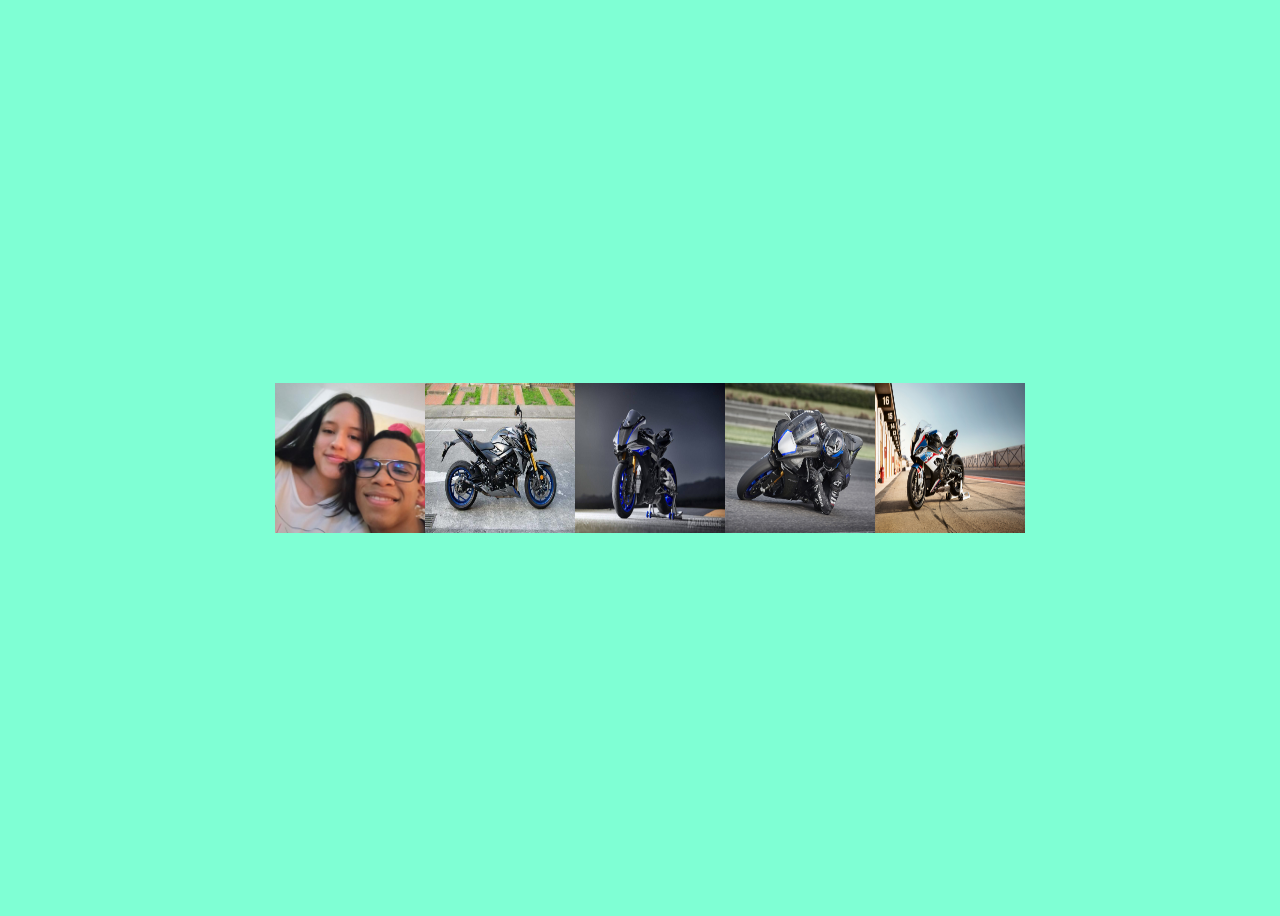
<file: HTML-CSS/2 Imagenes Apiladas/index.html>
<!DOCTYPE html>
<html lang="es">
<head>
    <meta charset="UTF-8">
    <meta http-equiv="X-UA-Compatible" content="IE=edge">
    <meta name="viewport" content="width=device-width, initial-scale=1.0">
    <title>ImagenesApiladas</title>
    <link rel="stylesheet" href="estilos.css">
</head>
<body>
    <div class="imagenesContainer">
        <div class="imagen">
            <img src="img/Pau.jpg" alt="Pau">
            <span class="nombre">
                <span class="text">Pau</span>
            </span>
        </div>
        <div class="imagen">
            <img src="img/gsxs750.jpg" alt="gsxs750">
            <span class="nombre">
                <span class="text">gsxs750</span>
            </span>
        </div>
        <div class="imagen">
            <img src="img/r1m.jpg" alt="r1m">
            <span class="nombre">
                <span class="text">r1m</span>
            </span>
        </div>
        <div class="imagen">
            <img src="img/r1m2.jpg" alt="r1m2">
            <span class="nombre">
                <span class="text">r1m2</span>
            </span>
        </div>
        <div class="imagen">
            <img src="img/s1000rr.jpg" alt="s1000rr">
            <span class="nombre">
                <span class="text">s1000rr</span>
            </span>
        </div>
    </div>
</body>
</html>
</file>
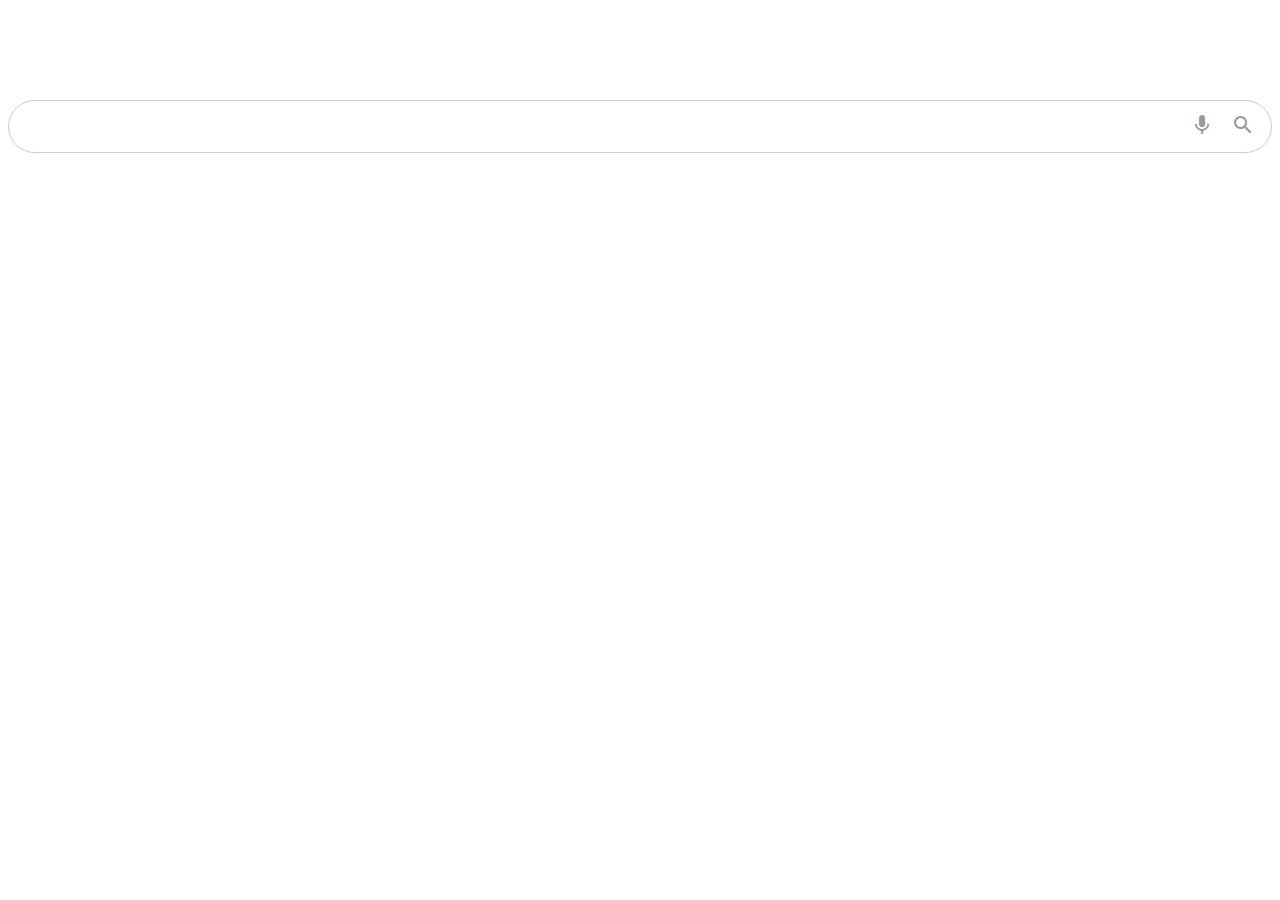
<file: HTML-CSS/3 Barra busqueda/index.html>
<!DOCTYPE html>
<html lang="es">
<head>
    <meta charset="UTF-8">
    <meta http-equiv="X-UA-Compatible" content="IE=edge">
    <meta name="viewport" content="width=device-width, initial-scale=1.0">
    <title>Barra de navegación</title>
    <link rel="stylesheet" href="style.css">
    <link href="https://fonts.googleapis.com/icon?family=Material+Icons"
      rel="stylesheet">
    <link rel="shortcut icon" href="Pau.jpg" type="image/x-icon">
</head>
<body>
    <div class="search-bar">
        <input type="text">
        <div class="actions">
            <button><span class="material-icons">mic</span></button>
            <button><span class="material-icons">search</span></button>
        </div>
    </div>
</body>
</html>
</file>
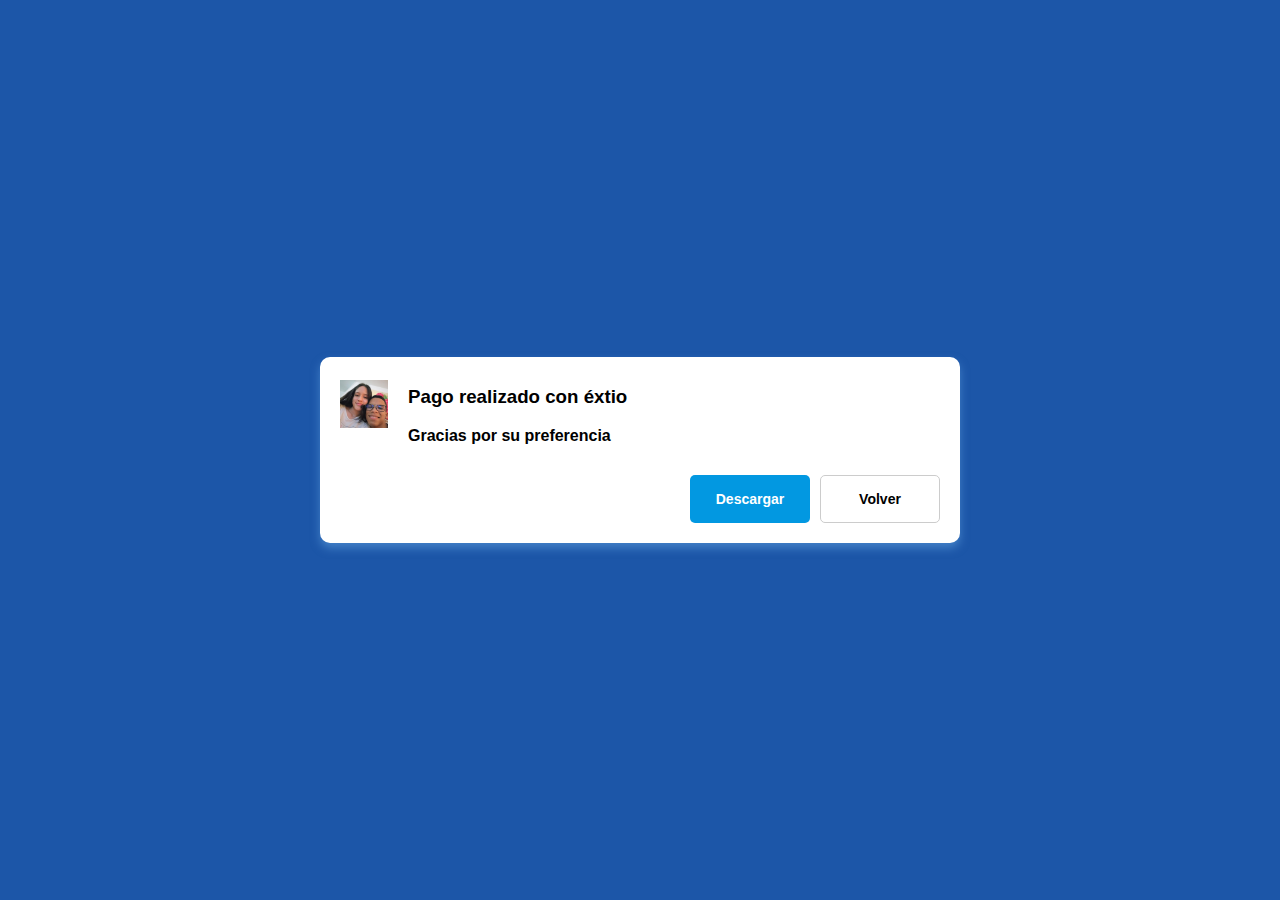
<file: HTML-CSS/4 Confirmado/index.html>
<!DOCTYPE html>
<html lang="es">
<head>
    <meta charset="UTF-8">
    <meta http-equiv="X-UA-Compatible" content="IE=edge">
    <meta name="viewport" content="width=device-width, initial-scale=1.0">
    <title>Confirmado</title>
    <link rel="stylesheet" href="style.css">
</head>
<body>
    <div class="contenedor">
        <div class="sub-contenedor">
            <div class="contenido">
                <div class="icono">
                    <img src="Pau.jpg" alt="Pau" width="48">
                </div>
                <div class="mensaje">
                    <div class="titulo">
                        <h3>
                            Pago realizado con éxtio
                        </h3>
                        <div class="texto">
                            Gracias por su preferencia
                        </div>
                    </div>
                </div>
            </div>
            <div class="actions">
                <button class="btn-descargar">Descargar</button>
                <button class="btn-volver">Volver</button>
            </div>
        </div>
    </div>
</body>
</html>
</file>
<file: HTML-CSS/2 Imagenes Apiladas/estilos.css>
body {
    font-family: sans-serif;
    background-color: aquamarine;
}

.imagenesContainer {
    display: flex;
    justify-content: center;
    align-items: center;
    height: 100vh;
}

.imagenesContainer .imagen {
    position: relative;
    margin-right: -20px;
    display: inline-flex;
    flex-direction: column;
}

.imagenesContainer .imagen img {
    width: 150px;
    height: 150px;
    margin: 10px;
    transition: transform 0.3s ease-in-out;
}

.imagenesContainer .imagen .nombre {
    position: absolute;
    background-color: black;
    border-radius: 5px;
    color: white;
    display: none;
    min-width: 100px;
    width: 150px;
    top: -40px;
    padding: 10px 15px;
}

.imagenesContainer .imagen .nombre .text {
    display: inline-block;
    text-overflow: ellipsis;
    overflow: hidden;
    white-space: nowrap;
    margin: 0 auto;
    width: 150px;
    text-align: center;
    box-sizing: border-box;
}

.imagenesContainer .imagen:hover .nombre {
    display: inline-block;
    transform: translateY(-20px);
}

.imagenesContainer .imagen .nombre::before {
    content: "";
    position: absolute;
    width: 1px;
    height: 1px;
    left: 40%;
    bottom: -20px;
    border-top: 10px solid black;
    border-left: 10px solid transparent;
    border-right: 10px solid transparent;
    border-bottom: 10px solid transparent;
}

.imagenesContainer .imagen:hover img {
    transform: translateY(-3px);
}

@media (max-width: 680px) {
    .imagenesContainer {
        flex-direction: column;
        height: 180vh;
    }
}
</file>
<file: HTML-CSS/3 Barra busqueda/style.css>
.material-icons {
    font-family: 'Material Icons';
    font-weight: normal;
    font-style: normal;
    font-size: 24px;  /* Preferred icon size */
    display: inline-block;
    line-height: 1;
    text-transform: none;
    letter-spacing: normal;
    word-wrap: normal;
    white-space: nowrap;
    direction: ltr;
    /* Support for all WebKit browsers. */
    -webkit-font-smoothing: antialiased;
    /* Support for Safari and Chrome. */
    text-rendering: optimizeLegibility;
    /* Support for Firefox. */
    -moz-osx-font-smoothing: grayscale;  
    /* Support for IE. */
    font-feature-settings: 'liga';
}

body {
    font-family: sans-serif;
}

.search-bar {
    border: solid 1px #ccc;
    border-radius: 30px;
    display: flex;
    flex-direction: row;
    align-items: center;
    padding: 5px 10px;
    margin: 100px auto;
}

.search-bar:focus-within {
    border: solid 1px #aaa;
    box-shadow: 0px 2px 5px rgba(0, 0, 0, 0.2);
}

.search-bar input {
    border: none;
    outline: none;
    padding: 10px;
    font-size: 18px;
    flex: auto;
}

.search-bar .actions {
    display: flex;
    gap: 5px;
}

.search-bar .actions button {
    border: none;
    outline: none;
    background: none;
    cursor: pointer;
    color: #999;
}

.search-bar .actions button:hover {
    color: #2979e2;
}
</file>
<file: HTML-CSS/4 Confirmado/style.css>
body {
    font-family: Arial, Helvetica, sans-serif;
    padding: 0;
    margin: 0;
}

.contenedor {
    background-color: #1c56a8;
    display: flex;
    width: 100%;
    height: 100%;
    align-items: center;
    justify-content: center;
    position: fixed;
}

.contenedor .sub-contenedor {
    width: 600px;
    border-radius: 10px;
    background-color: white;
    padding: 10px 20px;
    box-shadow: 0px 5px 10px rgba(106, 171, 231, 0.5)
}

.contenedor .sub-contenedor .contenido {
    display: flex;
    gap: 10px;
    align-items: center;
    margin-bottom: 20px;
    flex: auto;
}

.contenedor .sub-contenedor .contenido .icono {
    margin-right: 10px;
}

.contenedor .sub-contenedor .contenido .mensaje .titulo {
    font-weight: bolder;
}

.contenedor .sub-contenedor .actions {
    padding: 10px 0;
    display: flex;
    justify-content: end;
    gap: 10px;
}

.contenedor .sub-contenedor .actions button {
    border: none;
    padding: 15px;
    min-width: 120px;
    border-radius: 5px;
    font-weight: bold;
    font-size: 14px;
    cursor: pointer;
}

.contenedor .sub-contenedor .actions .btn-descargar {
    background-color: #0298E1;
    color: white;
}

.contenedor .sub-contenedor .actions .btn-descargar:hover {
    background-color: #1156b7;
}

.contenedor .sub-contenedor .actions .btn-volver {
    background-color: white;
    border: solid 1px #ccc;
}

.contenedor .sub-contenedor .actions .btn-volver:hover {
    background-color: #eee;
}

@media (max-width:600px) {
    .contenedor .sub-contenedor {
        width: 80%;
    }

    .contenedor .sub-contenedor .actions {
        flex-direction: column;
    }
}
</file>
